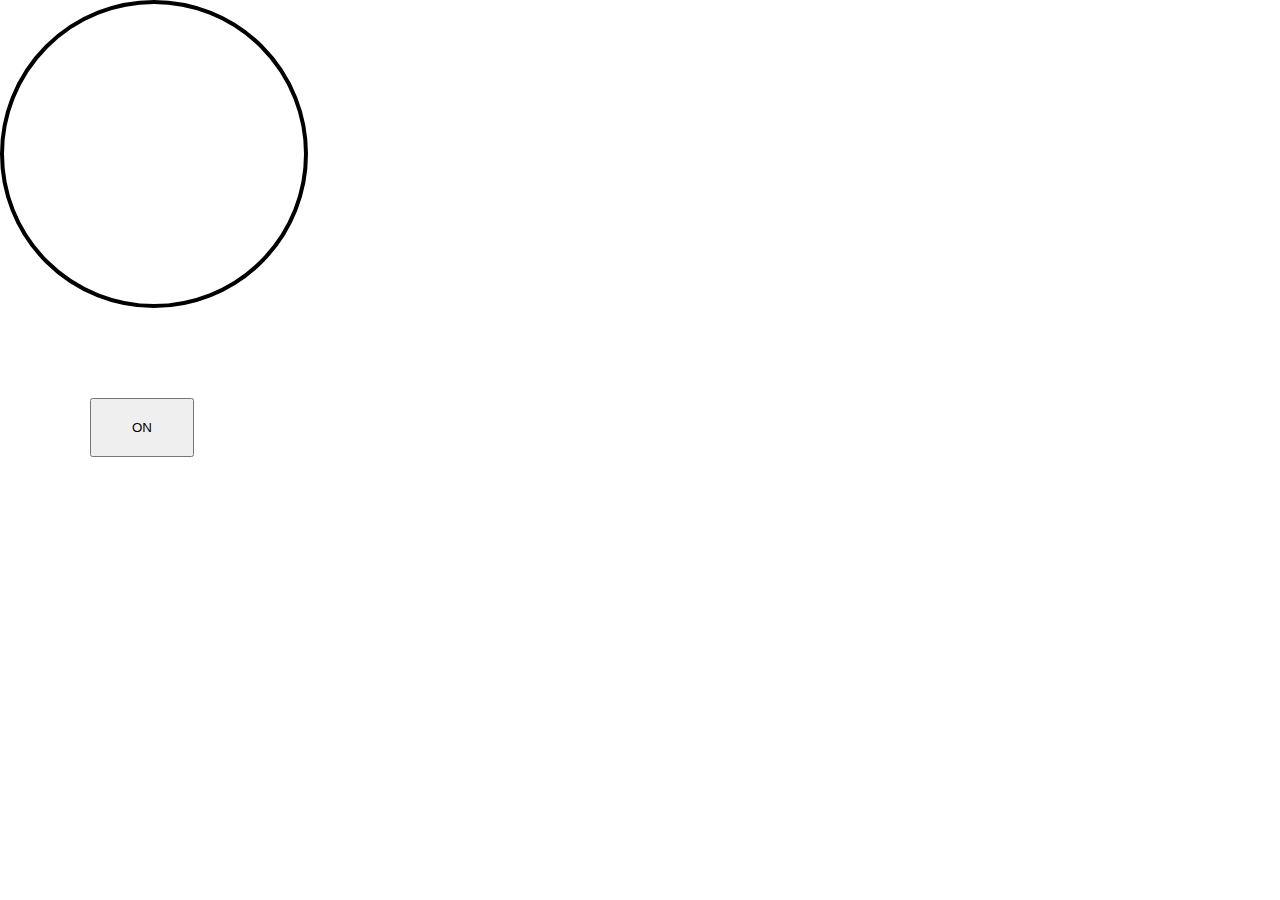
<file: sim_bulb/index.html>
<!DOCTYPE html>
<html lang="en">
<head>
    <meta charset="UTF-8">
    <meta name="viewport" content="width=device-width, initial-scale=1.0">
    <title>Document</title>
    <link rel="stylesheet" href="style.css">
</head>
<body>
    <div id="bulb">
    
    </div>
    <button>ON</button>
    <script src="script.js"></script>
</body>
</html>
</file>
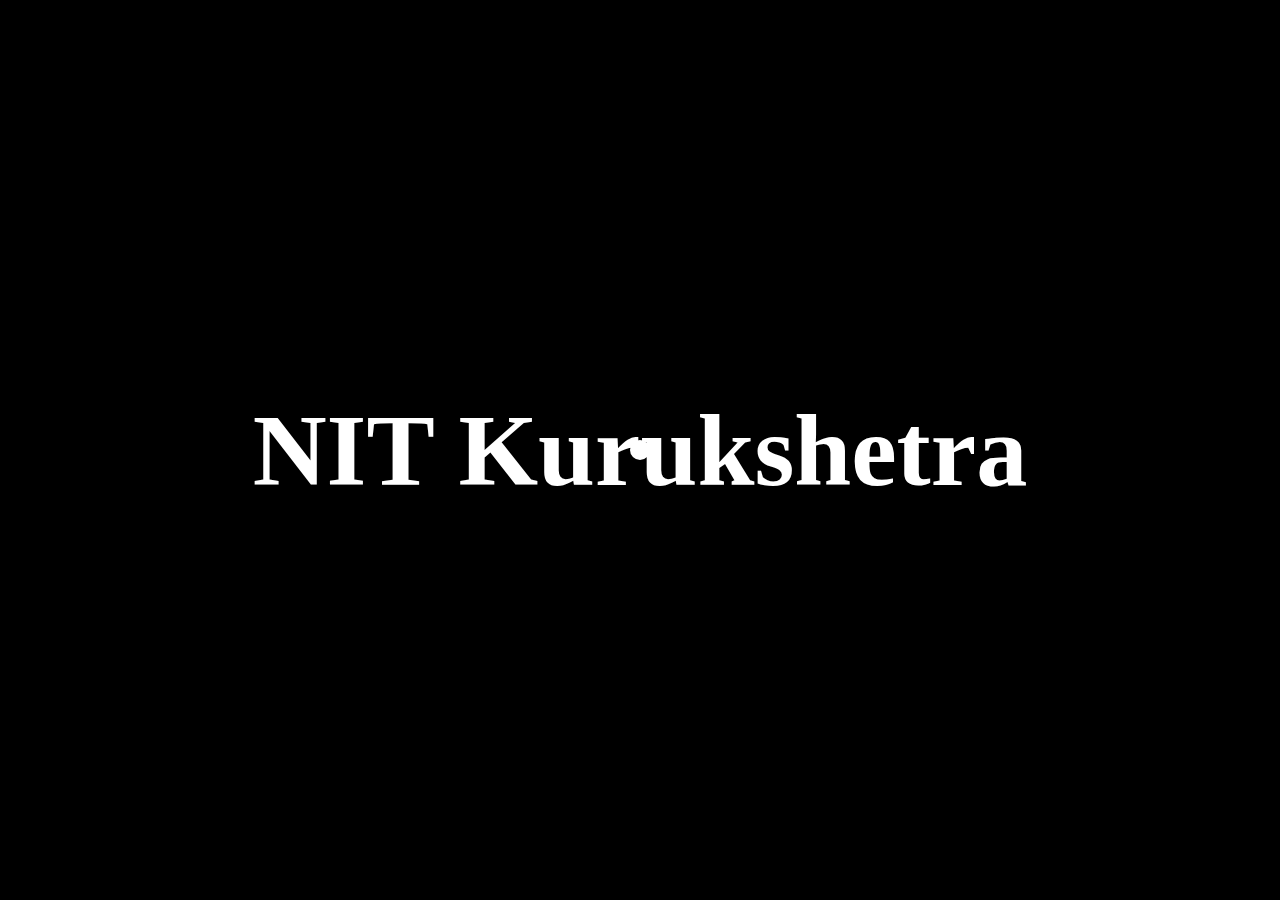
<file: addcursor/cursor.html>
<!DOCTYPE html>
<html lang="en">
<head>
    <meta charset="UTF-8">
    <meta name="viewport" content="width=device-width, initial-scale=1.0">
    <title>addcursor</title>
    <link rel="stylesheet" href="crstyle.css"/>
</head>
<body>
  <div id="main">
    <div class="cursor">
    </div>
    <h1>NIT Kurukshetra</h1>
  </div> 
    <script src="crscript.js"></script>
</body>
</html>
</file>
<file: sim_bulb/style.css>
*{
    padding: 0;
    margin: 0;
}
html,body{
    height: 100%;
    width: 100%;
}
#bulb{
    height: 300px;
    width: 300px;
    border-radius: 50%;
    border: 4px solid #000;
    
    
}
button{
    padding: 20px 40px;
    margin: 90px;

}
</file>
<file: addcursor/crstyle.css>
*{
    padding: 0;
    margin: 0;
    font-family: general sans;
    /* color: white; */
}
html,body{
  height: 100%;
  width: 100%;  
}
#main{
    height: 100%;
    width: 100%;
    background-color: black;
    position: relative;
    display: flex;
    align-items: center;
    justify-content: center;
}
.cursor{
    height: 20px;
    width: 20px;
    border-radius: 50%;
    background-color: white;
    mix-blend-mode: difference;
    position: absolute;
    transition: all linear 0.2s;
}
h1{
    font-size: 8vw;
    font-weight: 800;
    position: absolute;
    color: white;
}
</file>
